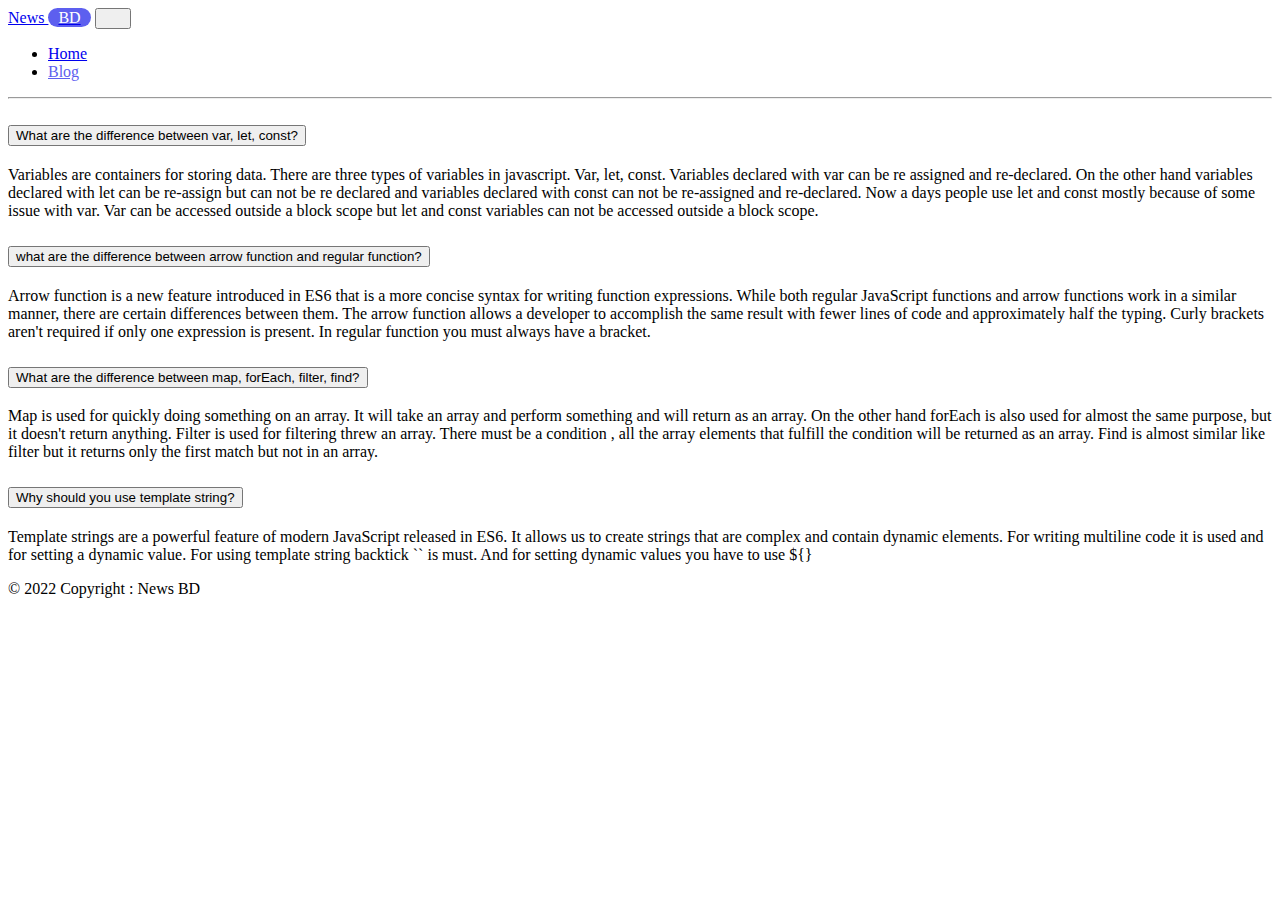
<file: blog.html>
<!DOCTYPE html>
<html lang="en">
<head>
     <meta charset="UTF-8">
     <meta http-equiv="X-UA-Compatible" content="IE=edge">
     <meta name="viewport" content="width=device-width, initial-scale=1.0">
     <link href="https://cdn.jsdelivr.net/npm/bootstrap@5.2.0/dist/css/bootstrap.min.css" rel="stylesheet" integrity="sha384-gH2yIJqKdNHPEq0n4Mqa/HGKIhSkIHeL5AyhkYV8i59U5AR6csBvApHHNl/vI1Bx" crossorigin="anonymous">
     <link rel="stylesheet" href="./blog.css">
     <title>News BD</title>
</head>
<body class="bg-light">
     <nav id="nav-bar" class="container navbar navbar-expand-lg bg-light px-4 py-3">
          <div class="container-fluid">
            <a class="navbar-brand fs-3 fw-bold" href="#">News <span style="background-color: #5D5FEF;">BD</span></a>
            <button class="navbar-toggler" type="button" data-bs-toggle="collapse" data-bs-target="#navbarNav" aria-controls="navbarNav" aria-expanded="false" aria-label="Toggle navigation">
              <span class="navbar-toggler-icon"></span>
            </button>
            <div class="collapse navbar-collapse" id="navbarNav">
              <ul class="navbar-nav ms-auto">
                <li class="nav-item">
                  <a class="nav-link active fs-5 fw-semibold" aria-current="page" href="./index.html" >Home</a>
                </li>
                <li class="nav-item">
                  <a class="nav-link active fs-5 fw-semibold" aria-current="page" href="#0" id="blog-page">Blog</a>
                </li>
              </ul>
            </div>
          </div>
        </nav>
        <hr class="container">
     <main>
          <section class="container">
               <div class="accordion" id="accordionExample">
                    <div class="accordion-item">
                      <h2 class="accordion-header" id="headingOne">
                        <button class="accordion-button" type="button" data-bs-toggle="collapse" data-bs-target="#collapseOne" aria-expanded="true" aria-controls="collapseOne">
                          What are the difference between var, let, const?
                        </button>
                      </h2>
                      <div id="collapseOne" class="accordion-collapse collapse show" aria-labelledby="headingOne" data-bs-parent="#accordionExample">
                        <div class="accordion-body">
                          <p>Variables are containers for storing data. There are three types of variables in javascript. Var, let, const. Variables declared with var can be re assigned and re-declared. On the other hand variables declared with let can be
                            re-assign but can not be re declared and variables declared with const can not be re-assigned and re-declared. Now a days people use let and const mostly because of some issue with var. Var can be accessed outside a block scope but let and const
                             variables can not be accessed outside a block scope.
                          </p>
                        </div>
                      </div>
                    </div>
                    <div class="accordion-item">
                      <h2 class="accordion-header" id="headingTwo">
                        <button class="accordion-button collapsed" type="button" data-bs-toggle="collapse" data-bs-target="#collapseTwo" aria-expanded="false" aria-controls="collapseTwo">
                          what are the difference between arrow function and regular function?
                        </button>
                      </h2>
                      <div id="collapseTwo" class="accordion-collapse collapse" aria-labelledby="headingTwo" data-bs-parent="#accordionExample">
                        <div class="accordion-body">
                          <p>Arrow function is a new feature introduced in ES6 that is a more concise syntax for writing function expressions. While both regular JavaScript functions and arrow functions work in a similar manner, there are certain differences between them.
                            The arrow function allows a developer to accomplish the same result with fewer lines of code and approximately half the typing. Curly brackets aren't required if only one expression is present. In regular function you must always have a bracket.
                          </p>
                        </div>
                      </div>
                    </div>
                    <div class="accordion-item">
                      <h2 class="accordion-header" id="headingFour">
                        <button class="accordion-button collapsed" type="button" data-bs-toggle="collapse" data-bs-target="#collapseThree" aria-expanded="false" aria-controls="collapseThree">
                          What are the difference between map, forEach, filter, find?
                        </button>
                      </h2>
                      <div id="collapseThree" class="accordion-collapse collapse" aria-labelledby="headingFour" data-bs-parent="#accordionExample">
                        <div class="accordion-body">
                          <p>Map is used for quickly doing something on an array. It will take an array and perform something and will return as an array. On the other hand forEach is also used for almost the same purpose, but it doesn't return anything. Filter is used for filtering threw an array.
                            There must be a condition , all the array elements that fulfill the condition will be returned as an array. Find is almost similar like filter but it returns only the first match but not in an array.
                          </p>
                        </div>
                      </div>
                    </div>
                    <div class="accordion-item">
                      <h2 class="accordion-header" id="headingFour">
                        <button class="accordion-button collapsed" type="button" data-bs-toggle="collapse" data-bs-target="#collapseFour" aria-expanded="false" aria-controls="collapseFour">
                          Why should you use template string?
                        </button>
                      </h2>
                      <div id="collapseFour" class="accordion-collapse collapse" aria-labelledby="headingFour" data-bs-parent="#accordionExample">
                        <div class="accordion-body">
                          <p>Template strings are a powerful feature of modern JavaScript released in ES6. It allows us to create strings that are complex and contain dynamic elements. For writing multiline code it is used and for setting a dynamic value. For using template string backtick `` is must. And for setting dynamic values you have to use ${} </p>
                        </div>
                      </div>
                    </div>
                  </div>
          </section>
     </main>
     <footer class="bg-light text-center text-lg-start border-top mt-5 fixed-bottom">
          <div class="text-center p-3 py-4" id="copyright-text">
            © 2022 Copyright : News BD
          </div>
        </footer>
     <script src="https://cdn.jsdelivr.net/npm/bootstrap@5.2.0/dist/js/bootstrap.bundle.min.js" integrity="sha384-A3rJD856KowSb7dwlZdYEkO39Gagi7vIsF0jrRAoQmDKKtQBHUuLZ9AsSv4jD4Xa" crossorigin="anonymous"></script>
</body>
</html>
</file>
<file: blog.css>
#nav-bar span{
     color: white;
     padding: 1px 10px;
     border-radius: 10px;
}
#blog-page{
     color: #5D5FEF;
}
</file>
